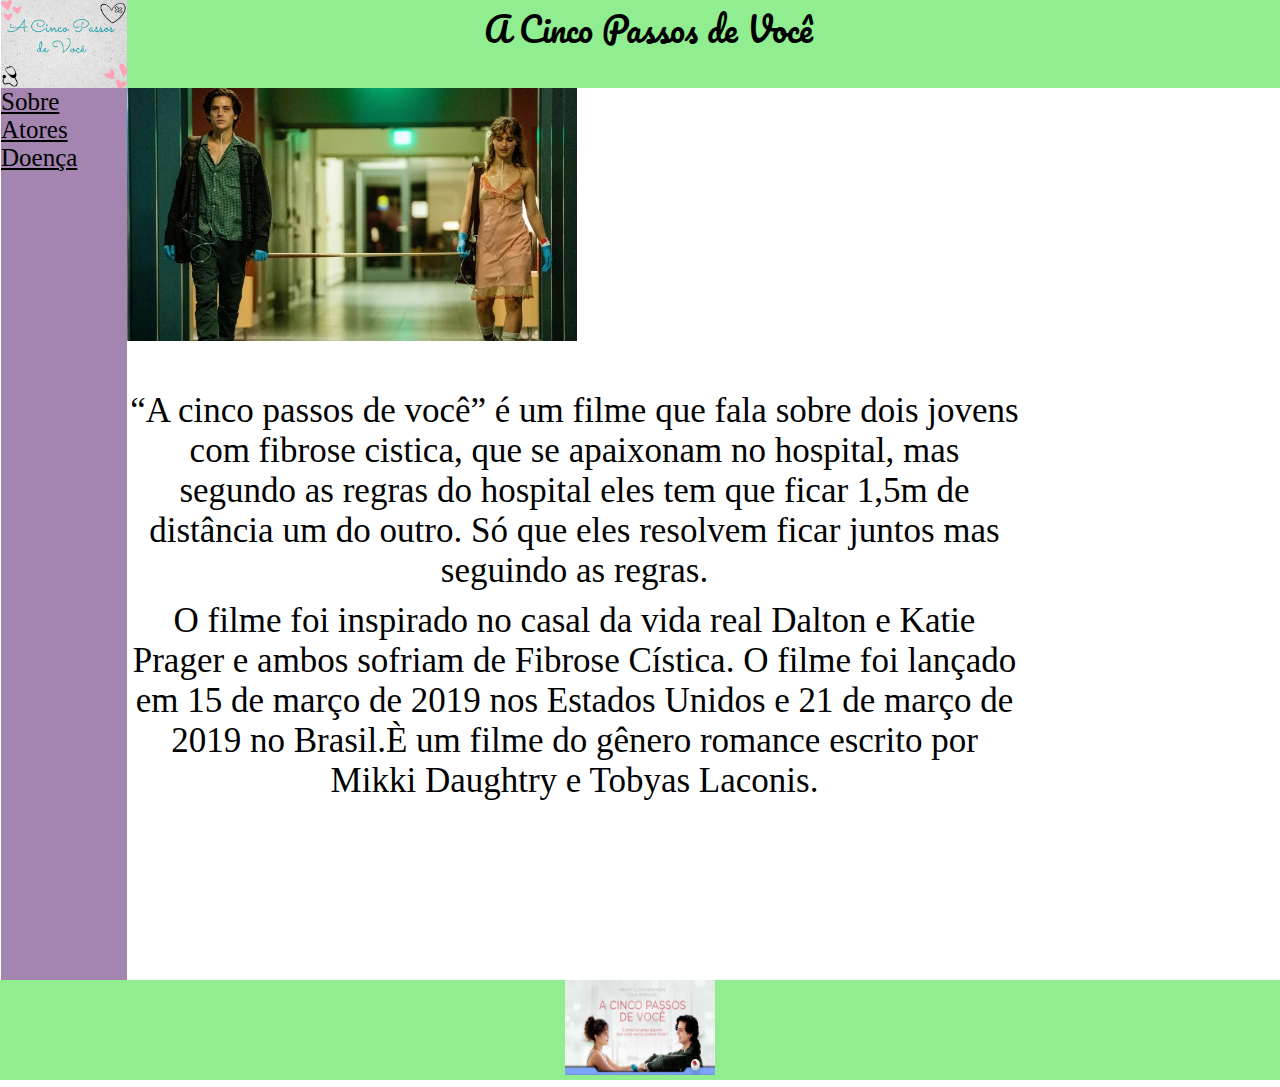
<file: index.html>
<!DOCTYPE html>
<html lang="en">
<head>
    <meta charset="UTF-8">
    <meta http-equiv="X-UA-Compatible" content="IE=edge">
    <meta name="viewport" content="width=device-width, initial-scale=1.0">
    <link href="css/style.css" rel="stylesheet" type="text/css">
    <title>Filme: A cinco passos de você</title>
</head>
<body>
    <div class="Wrapper">
        <div class="verde">
        A Cinco Passos de Você
            <div class="logo">
            <img src="imagens/logo.png" id="logo">
            </div>
        <div class="roxo">
            <a href="Sobre.html" class="inicio">Sobre</a><br>
            <a href="Atores.html" class="atores">Atores</a><br>
            <a href="Doença.html" class="doença">Doença</a><br>
        </div>
        <div class="branco">
            <img src="imagens/distancia.jpg" id="distancia"><br>
            <p class="resumo">“A cinco passos de você” é um filme que fala sobre dois jovens com fibrose cistica, que se apaixonam no hospital, mas segundo as regras do hospital  eles tem que ficar 1,5m de distância um do outro. Só que eles resolvem ficar juntos mas seguindo as regras.</p>
            <p class="resumo2"> O filme foi inspirado no casal da vida real Dalton e Katie Prager e ambos sofriam de Fibrose Cística. O filme foi lançado em 15 de março de 2019 nos Estados Unidos e 21 de março de 2019 no Brasil.È um filme do gênero romance escrito por Mikki Daughtry e Tobyas Laconis.
            </p> 
        </div>
        </div>
        <div class="rodapé">
            <img src="imagens/capa.webp" id="capa">
        </div>

    </div>
    
</body>
</html>
</file>
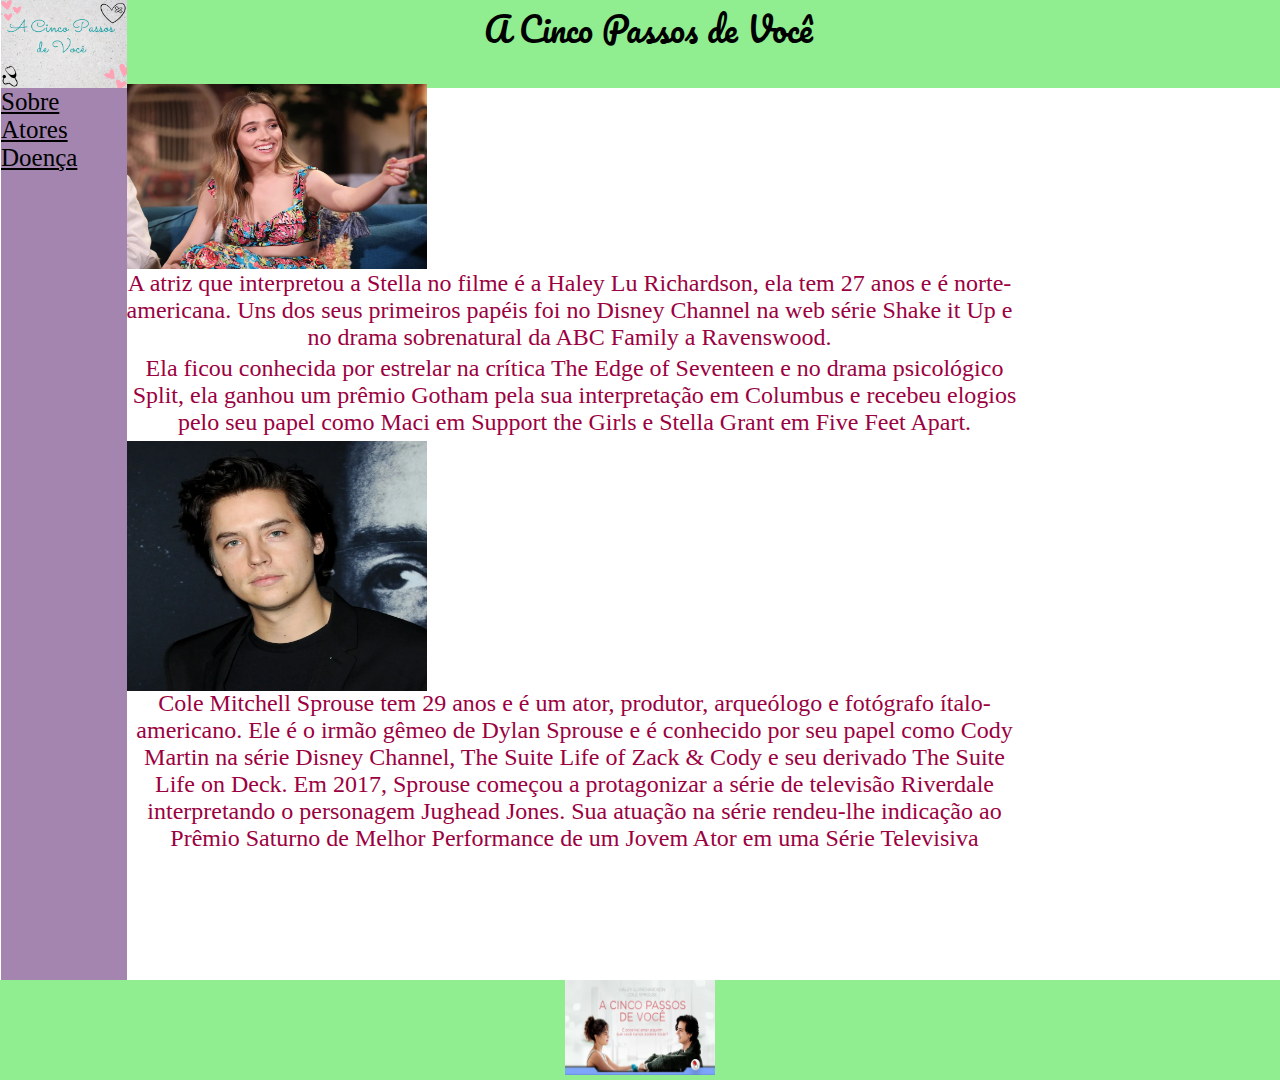
<file: atores.html>
<!DOCTYPE html>
<html lang="en">
<head>
    <meta charset="UTF-8">
    <meta http-equiv="X-UA-Compatible" content="IE=edge">
    <meta name="viewport" content="width=device-width, initial-scale=1.0">
    <link href="css/style.css" rel="stylesheet" type="text/css">
    <title>Filme: A cinco passos de você</title>
</head>
<body>
    <div class="Wrapper">
        <div class="verde">
        A Cinco Passos de Você
            <div class="logo">
            <img src="imagens/logo.png" id="logo">
            </div>
        <div class="roxo">
            <a href="Sobre.html" class="inicio">Sobre</a><br>
            <a href="Atores.html" class="atores">Atores</a><br>
            <a href="Doença.html" class="doença">Doença</a><br>
        </div>
        <div class="branco">
        <img src="imagens/halley.webp" id="halley">
        <p class="stella">
            A atriz que interpretou a Stella no filme é a Haley Lu Richardson, ela tem 27 anos e é norte-americana. Uns dos seus primeiros papéis foi no Disney Channel na web série Shake it Up e no drama sobrenatural da ABC Family a Ravenswood.
        </p>
        <p class="stella2">
        Ela ficou conhecida por estrelar na crítica The Edge of Seventeen e no drama psicológico Split, ela ganhou um prêmio Gotham pela sua interpretação em Columbus e recebeu elogios pelo seu papel como Maci em Support the Girls e Stella Grant em Five Feet Apart.
        </p>
        <img src="imagens/cole.webp" id="cole">
        <p class="cole">
            Cole Mitchell Sprouse tem 29 anos e é um ator, produtor, arqueólogo e fotógrafo ítalo-americano. Ele é o irmão gêmeo de Dylan Sprouse e é conhecido por seu papel como Cody Martin na série Disney Channel, The Suite Life of Zack & Cody e seu derivado The Suite Life on Deck. Em 2017, Sprouse começou a protagonizar a série de televisão Riverdale interpretando o personagem Jughead Jones. Sua atuação na série rendeu-lhe indicação ao Prêmio Saturno de Melhor Performance de um Jovem Ator em uma Série Televisiva
        </div>
        </div>
        <div class="rodapé">
            <img src="imagens/capa.webp" id="capa">
        </div>
    </div>
    
</body>
</html>
</file>
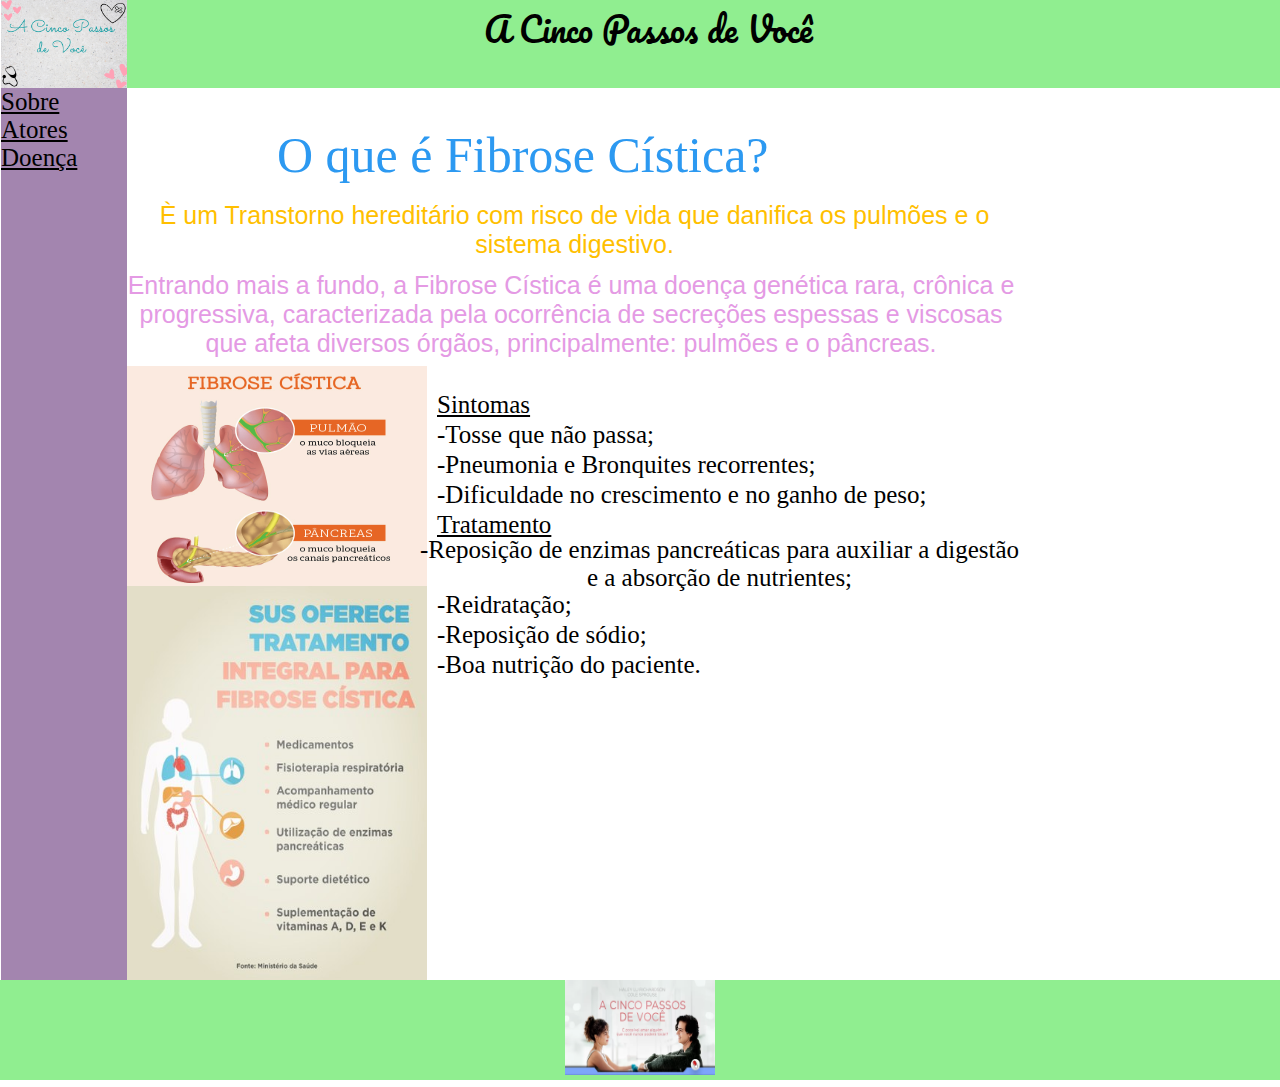
<file: doença.html>
<!DOCTYPE html>
<html lang="en">
<head>
    <meta charset="UTF-8">
    <meta http-equiv="X-UA-Compatible" content="IE=edge">
    <meta name="viewport" content="width=device-width, initial-scale=1.0">
    <link href="css/style.css" rel="stylesheet" type="text/css">
    <title>Document</title>
</head>
<body>
    <div class="Wrapper">
        <div class="verde">
        A Cinco Passos de Você
            <div class="logo">
            <img src="imagens/logo.png" id="logo">
            </div>
        <div class="roxo">
            <a href="Sobre.html" class="inicio">Sobre</a><br>
            <a href="Atores.html" class="atores">Atores</a><br>
            <a href="Doença.html" class="doença">Doença</a><br>
           
        </div>
        <div class="branco">
            <p class="nome">
           O que é Fibrose Cística?
            </p>
            <p class="doença1">
            È um Transtorno hereditário com risco de vida que danifica os pulmões e o sistema digestivo.
            </p>
            <p class="doença2">
            Entrando mais a fundo, a Fibrose Cística é uma doença genética rara, crônica e progressiva, caracterizada pela ocorrência de secreções espessas e viscosas que afeta diversos órgãos, principalmente: pulmões e o pâncreas.
            </p>
            <img src="imagens/pulmão.jpg" id="pulmao">
            <p class="sintomas">
            Sintomas
            </p>
            <p class="sintomas1">
            -Tosse que não passa;
            </p>
            <p class="sintomas2">
            -Pneumonia e Bronquites recorrentes;
            </p>
            <p class="sintomas3">
            -Dificuldade no crescimento e no ganho de peso;
            </p>
            <p class="tratamento">
            Tratamento
            </p>
            <p class="tratamento1">
            -Reposição de  enzimas pancreáticas para auxiliar a digestão e a absorção de nutrientes;
            </p>
            <p class="tratamento2">
            -Reidratação;
            </p>
            <p class="tratamento3">
            -Reposição de sódio;
            </p>
            <p class="tratamento4">
            -Boa nutrição do paciente.
             </p>
            <img src="imagens/tratamento.jpeg" id="tratamentoimg">
        </div>
        </div>
        <div class="rodapé">
        <img src="imagens/capa.webp" id="capa">
        </div>
    </div>
   
</body>
</html>
</file>
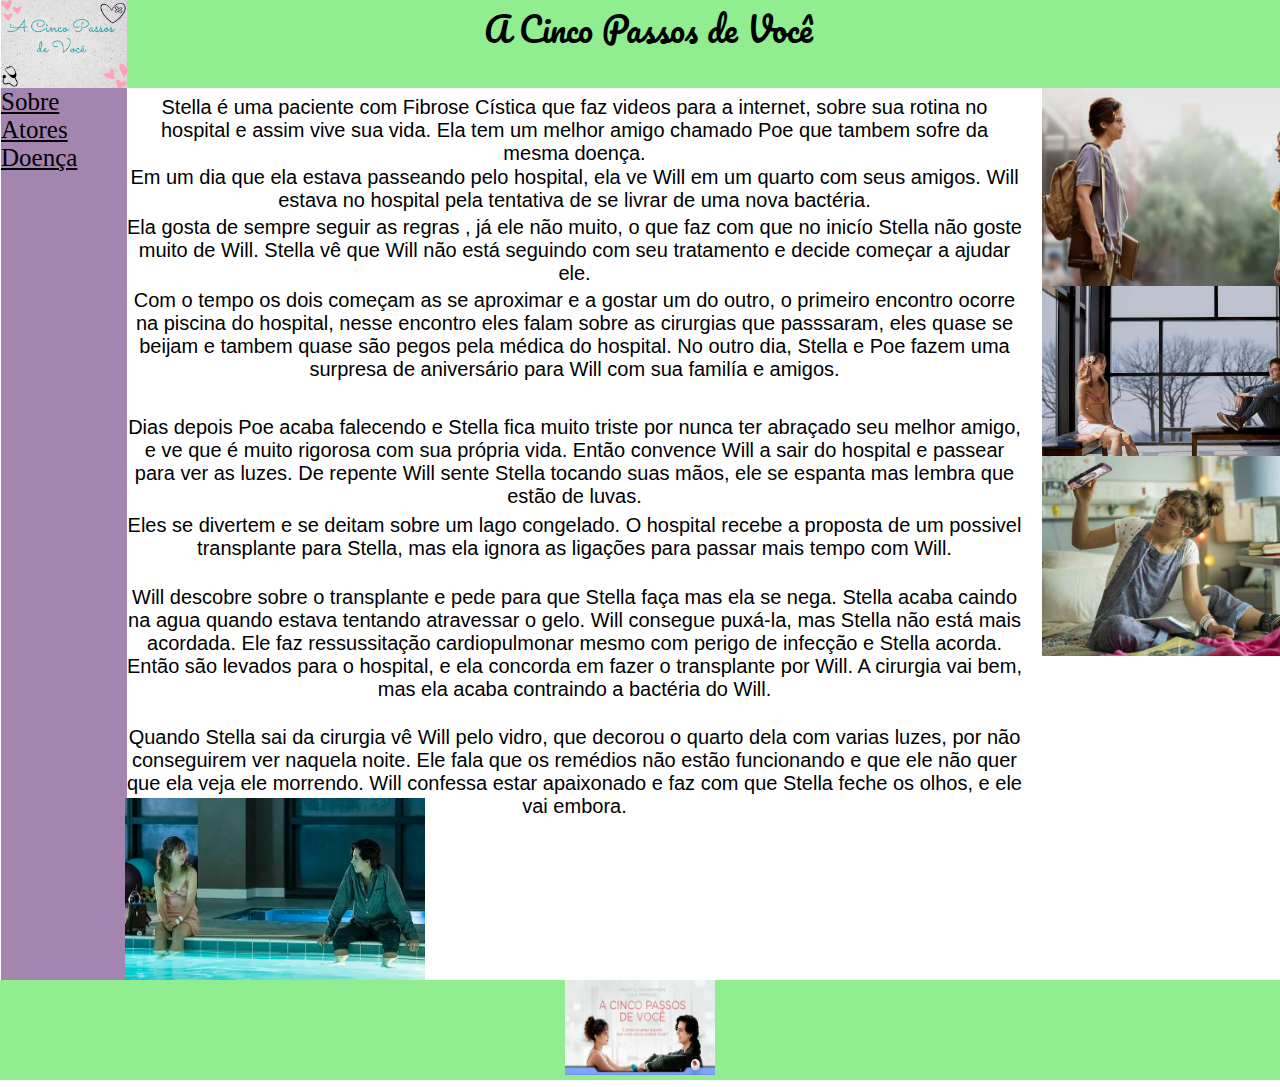
<file: sobre.html>
<!DOCTYPE html>
<html lang="en">
<head>
    <meta charset="UTF-8">
    <meta http-equiv="X-UA-Compatible" content="IE=edge">
    <meta name="viewport" content="width=device-width, initial-scale=1.0">
    <link href="css/style.css" rel="stylesheet" type="text/css">
    <title>Filme: A cinco passos de você</title>
</head>
<body>
    <div class="Wrapper">
        <div class="verde">
        A Cinco Passos de Você
            <div class="logo">
            <img src="imagens/logo.png" id="logo">
            </div>
        <div class="roxo">
            <a href="Sobre.html" class="inicio">Sobre</a><br>
            <a href="Atores.html" class="atores">Atores</a><br>
            <a href="Doença.html" class="doença">Doença</a><br>
        </div>
        <div class="branco">
            <p class="sobre"> 
            Stella é uma paciente com Fibrose Cística que faz videos para a internet, sobre sua rotina no hospital e assim vive sua vida. Ela tem um melhor amigo chamado Poe que tambem sofre da mesma doença.</p>
            <p class="sobre2">
            Em um dia que ela estava passeando pelo hospital, ela ve Will em um quarto com seus amigos. Will estava no hospital pela tentativa de se livrar de uma nova bactéria.
            </p>
            <p class="sobre3">
            Ela gosta de sempre seguir as regras , já ele não muito, o que faz com que no inicío Stella não goste muito de Will. Stella vê que Will não está seguindo com seu tratamento e decide começar a ajudar ele.
            </p>
            <p class="sobre4">
            Com o tempo os dois começam as se aproximar e a gostar um do outro, o primeiro encontro ocorre na piscina do hospital, nesse encontro eles falam sobre as cirurgias que passsaram, eles quase se beijam e tambem quase são pegos pela médica do hospital. No outro dia, Stella e Poe fazem uma surpresa de aniversário para Will com sua familía e amigos.    
            </p>
            <p class="sobre5">
            Dias depois Poe acaba falecendo e Stella fica muito triste por nunca ter abraçado seu melhor amigo, e ve que é muito rigorosa com sua própria vida. Então convence Will a sair do hospital e passear para ver as luzes. De repente Will sente Stella tocando suas mãos, ele se espanta mas lembra que estão de luvas.
            </p>
            <p class="sobre6">
            Eles se divertem e se deitam sobre um lago congelado. O hospital recebe a proposta de um possivel transplante para Stella, mas ela ignora as ligações para passar mais tempo com Will.
            </p>
            <p class="sobre7">
            Will descobre sobre o transplante e pede para que Stella faça mas ela se nega. Stella acaba caindo na agua quando estava tentando atravessar o gelo. Will consegue puxá-la, mas Stella não está mais acordada. Ele faz ressussitação cardiopulmonar mesmo com perigo de infecção e Stella acorda. Então são levados para o hospital, e ela concorda em fazer o transplante por Will. A cirurgia vai bem, mas ela acaba contraindo a bactéria do Will.
            </p>
            <p class="sobre8">
            Quando Stella sai da cirurgia vê Will pelo vidro, que decorou o quarto dela com varias luzes, por não conseguirem ver naquela noite. Ele fala que os remédios não estão funcionando e que ele não quer que ela veja ele morrendo. Will confessa estar apaixonado e faz com que Stella feche os olhos, e ele vai embora.
            </p>
            <img src="imagens/piscina.webp" id="piscina">
            <img src="imagens/reencontro.jpg" id="reencontro">
            <img src="imagens/janela.webp" id="janela">
            <img src="imagens/stelinha.jpg" id="stelinha">
            

        </div>
        </div>
        <div class="rodapé">
            <img src="imagens/capa.webp" id="capa">
        </div>
    </div>
    
</body>
</html>
</file>
<file: css/style.css>
@import url('https://fonts.googleapis.com/css2?family=Euphoria+Script&family=Pacifico&display=swap');

.verde{
    position: absolute;
    width: 100%;
    height: 88px;
    top: 0px;
    background-color: #90ee90;
    font-family:Georgia, 'Times New Roman', Times, serif;
    font-size: 33px;
    text-align: center ;
    font-family: 'Pacifico', cursive;}

.logo{
    box-sizing: border-box;
    position: absolute;
    width: 126px;
    height: 88px;
    left: -70px;
    top: 0px;

}

#logo{
    position: absolute;
    width: 126px;
    height: 88px;
}

.roxo{
    position: absolute;
    width: 126px;
    height: 900px;
    left: -7px;
    top: 30px;
    position: relative;
    background-color: #a385af;
    font-family:Georgia, 'Times New Roman', Times, serif;
    font-size: 25px;
    text-align: left;
    
}

.inicio{
    color: #000000;
}

.atores{
    color: #000000;
}
.doença{
    color: #000000;
}

.branco{
    position: relative;
    width:895px;
    height: 512px;
    left: 119px;
    top: -482px;
    background-color: #ffffff;
}

#distancia{
    position: absolute;
    max-width: 450px;
    max-height: 650px;
    top:-388px;
    left:0px ;
}

.resumo{
    position: absolute;
    font-size: 35px;
    font-family:Cambria, Cochin, Georgia, Times, 'Times New Roman', serif;
    top: -120px;
    left: 0px;
}

.resumo2{
    position: absolute;
    font-size: 35px;
    font-family: Cambria, Cochin, Georgia, Times, 'Times New Roman', serif;
    top: 90px;
    left: 0px;

}

#neve{
    position: absolute;
    width: 500px;
    height: 300px;
    top: 120px;
    left: 0px;
}

.sobre{
    position: absolute;
    font-size: 20px;
    font-family:'Gill Sans', 'Gill Sans MT', Calibri, 'Trebuchet MS', sans-serif;
    top: -400px;
    left: 0px;
    color: #000000;
}

.sobre2{
    position: absolute;
    font-size: 20px;
    font-family: 'Gill Sans', 'Gill Sans MT', Calibri, 'Trebuchet MS', sans-serif;
    top: -330px;
    color: #000000;
    left: 0px;
}

.sobre3{
    position: absolute;
    font-size: 20px;
    font-family: 'Gill Sans', 'Gill Sans MT', Calibri, 'Trebuchet MS', sans-serif;
    top: -280px;
    color: #000000;
    left: 0px;
}

.sobre4{
    position: absolute;
    font-size: 20px;
    font-family: 'Gill Sans', 'Gill Sans MT', Calibri, 'Trebuchet MS', sans-serif;
    top: -207px;
    color: #000000;
    left: 0px;
}

.sobre5{
    position: absolute;
    font-size: 20px;
    font-family: 'Gill Sans', 'Gill Sans MT', Calibri, 'Trebuchet MS', sans-serif;
    top: -80px;
    color: #000000;
    left: 0px;
}

.sobre6{
    position: absolute;
    font-size: 20px;
    font-family: 'Gill Sans', 'Gill Sans MT', Calibri, 'Trebuchet MS', sans-serif;
    top: 18px;
    color: #000000;
    left: 0px;
}

.sobre7{
    position: absolute;
    font-size: 20px;
    font-family:'Gill Sans', 'Gill Sans MT', Calibri, 'Trebuchet MS', sans-serif;
    top: 90px;
    color: #000000;
    left: 0px;
}

.sobre8{
    position: absolute;
    font-size: 20px;
    font-family: 'Gill Sans', 'Gill Sans MT', Calibri, 'Trebuchet MS', sans-serif;
    top: 230px;
    color: #000000;
    left: 0px;
}

#piscina{
    position: relative;
    width: 300px;
    height: 185px;
    top: 322px;
    left: -300px;
}


.stella{
    position: absolute;
    font-size: 24px;
    font-family:'Times New Roman', Times, serif;
    top: -230px;
    color: #9b0141;
    left: -10px;
}

#halley{
    position: absolute;
    width: 300px;
    height: 185px;
    top: -392px;
    left: 0px;
}

.stella2{
    position: absolute;
    font-size: 24px;
    font-family:'Times New Roman', Times, serif;
    top: -145px;
    color: #9b0141;
    left: 0px;
}

#cole{
    position: absolute;
    width: 300px;
    height: 250px;
    top: -35px;
    left: 0px;
}

.cole{
    position: absolute;
    font-size: 24px;
    font-family:'Times New Roman', Times, serif;
    top: 190px;
    color: #9b0141;
    left: 0px;
}
#reencontro{
    position: absolute;
    top: -388px;
    width: 300px;
    height: 200px;
    left: 915px;
}

#janela{
    position: absolute;
    top: -190px;
    width: 300px;
    height: 200px;
    left: 915px;  
}

#stelinha{
    position: absolute;
    top: -20px;
    width: 300px;
    height: 200px;
    left: 915px;  
}

.rodapé{
    position: absolute;
    width: 100%;
    height: 100px;
    top: 980px;
    left: 0px;
    background-color: #90ee90;
    font-family:Impact, Haettenschweiler, 'Arial Narrow Bold', sans-serif;
    font-size: 50px;
    text-align: center ;
}

.nome{
    position: absolute;
    font-size: 50px;
    font-family:'Times New Roman', Times, serif;
    top: -400px;
    color: #2c99f1;
    left: 150px;  
   
}

.doença1{
    position: absolute;
    font-size: 25px;
    font-family:'Franklin Gothic Medium', 'Arial Narrow', Arial, sans-serif;
    top: -300px;
    color: #ffbf00;
    left: 0px;    
}

.doença2{
    position: absolute;
    font-size: 25px;
    font-family:'Franklin Gothic Medium', 'Arial Narrow', Arial, sans-serif;
    top: -230px;
    color: #e49ae4;
    left: -7px;    
}

#pulmao{
    position: absolute;
    top: -110px;
    width: 300px;
    height: 230px;
    left: 0px;  
}

.sintomas{
    position: absolute;
    top: -110px;
    font-size: 25px;
    left: 310px;
    color: #000000;
    font-family: Georgia, 'Times New Roman', Times, serif;
    text-decoration: underline;
}

.sintomas1{
    position: absolute;
    top: -80px;
    font-size: 25px;
    left: 310px;
    color: #000000;
    font-family: Georgia, 'Times New Roman', Times, serif;
}

.sintomas2{
    position: absolute;
    top: -50px;
    font-size: 25px;
    left: 310px;
    color: #000000;
    font-family: Georgia, 'Times New Roman', Times, serif;
}

.sintomas3{
    position: absolute;
    top: -20px;
    font-size: 25px;
    left: 310px;
    color: #000000;
    font-family: Georgia, 'Times New Roman', Times, serif;
}

.tratamento{
    position: absolute;
    top: 10px;
    font-size: 25px;
    left: 310px;
    color: #000000;
    font-family: Georgia, 'Times New Roman', Times, serif;
    text-decoration: underline;
}

.tratamento1{
    position: absolute;
    top: 35px;
    font-size: 25px;
    left: 290px;
    color: #000000;
    font-family: Georgia, 'Times New Roman', Times, serif;
}

.tratamento2{
    position: absolute;
    top: 90px;
    font-size: 25px;
    left: 310px;
    color: #000000;
    font-family: Georgia, 'Times New Roman', Times, serif;
}

.tratamento3{
    position: absolute;
    top: 120px;
    font-size: 25px;
    left: 310px;
    color: #000000;
    font-family: Georgia, 'Times New Roman', Times, serif;
}

.tratamento4{
    position: absolute;
    top: 150px;
    font-size: 25px;
    left: 310px;
    color: #000000;
    font-family: Georgia, 'Times New Roman', Times, serif;
}

#tratamentoimg{
    position: absolute;
    top: 110px;
    width: 300px;
    height: 400px;
    left: 0px;  
}

#capa{
    height: 95px;
    width: 150px;
    left: 50px;
}
</file>
